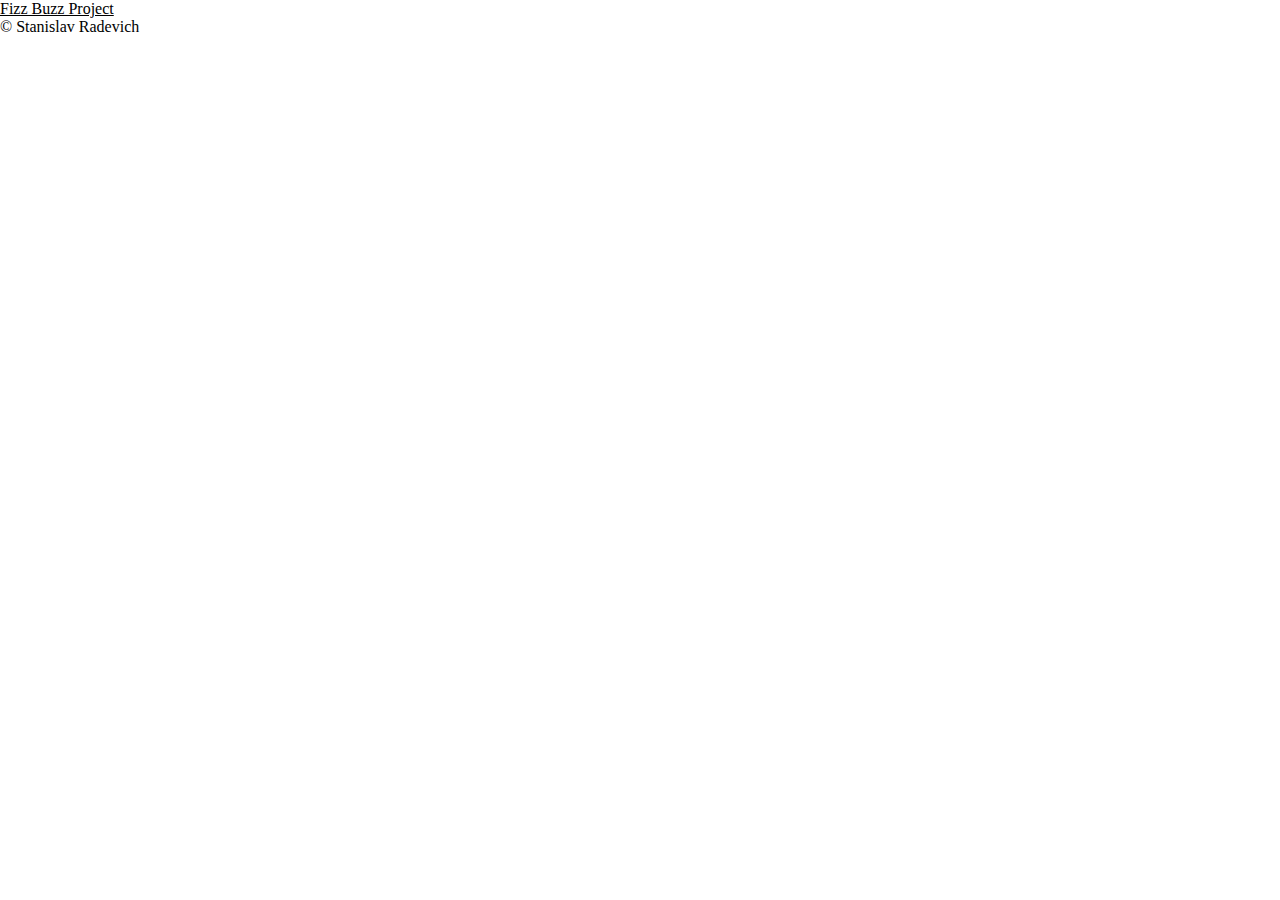
<file: index.html>
<!DOCTYPE html>
<html lang="en">
  <head>
    <meta charset="UTF-8" />
    <meta http-equiv="X-UA-Compatible" content="IE=edge" />
    <meta name="viewport" content="width=device-width, initial-scale=1.0" />
    <title>Stanislav Radevich Portfolio</title>
    <link rel="stylesheet" href="./styles/main.css" />
  </head>
  <body>
    <ul>
      <li>
        <a href="./pages/fizzbuzz.html">Fizz Buzz Project</a>
      </li>
    </ul>
    <p>&copy; Stanislav Radevich</p>
  </body>
</html>
</file>
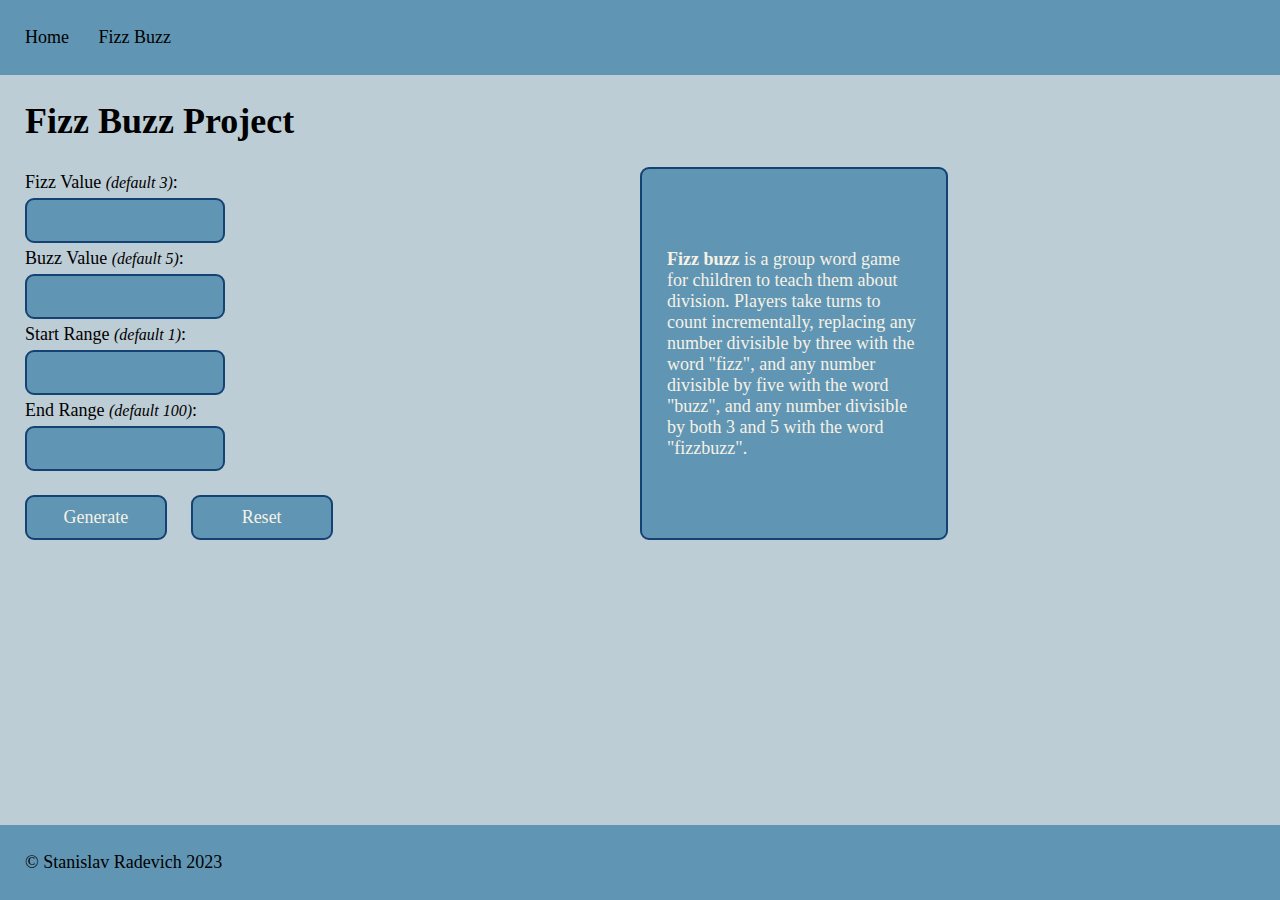
<file: pages/fizzbuzz.html>
<!DOCTYPE html>
<html lang="en">
  <head>
    <meta charset="UTF-8" />
    <meta http-equiv="X-UA-Compatible" content="IE=edge" />
    <meta name="viewport" content="width=device-width, initial-scale=1.0" />
    <title>Fizz Buzz</title>
    <link rel="stylesheet" href="../styles/fizzbuzz.css" />
    <script src="../js/fizzbuzz.js" defer></script>
  </head>
  <body>
    <!-- NAVIGATION -->
    <nav>
      <ul>
        <li><a href="../index.html">Home</a></li>
        <li><a href="">Fizz Buzz</a></li>
      </ul>
    </nav>
    <!-- PROJECT TITLE -->
    <header>
      <div class="title">
        <h1>Fizz Buzz Project</h1>
      </div>
    </header>
    <!-- MAIN CONTENT -->
    <main>
      <!-- PART WITH INPUTS AND TEXT -->
      <div class="input-container">
        <div class="form">
          <!-- INPUTS -->
          <div class="inputs">
            <div class="field">
              <p class="input-text">Fizz Value <em>(default 3)</em>:</p>
              <input type="number" class="input" id="fizz-value" />
            </div>
            <div class="field">
              <p class="input-text">Buzz Value <em>(default 5)</em>:</p>
              <input type="number" class="input" id="buzz-value" />
            </div>
            <div class="field">
              <p class="input-text">Start Range <em>(default 1)</em>:</p>
              <input type="number" class="input" id="start-range" />
            </div>
            <div class="field">
              <p class="input-text">End Range <em>(default 100)</em>:</p>
              <input type="number" class="input" id="end-range" />
            </div>
          </div>
          <!-- BUTTONS -->
          <div class="btns">
            <button class="btn generate-btn">Generate</button>
            <button class="btn reset-btn">Reset</button>
          </div>
        </div>
        <!-- TEXT DESCRIPTION -->
        <div class="text">
          <p>
            <strong>Fizz buzz</strong> is a group word game for children to
            teach them about division. Players take turns to count
            incrementally, replacing any number divisible by three with the word
            "fizz", and any number divisible by five with the word "buzz", and
            any number divisible by both 3 and 5 with the word "fizzbuzz".
          </p>
        </div>
      </div>
      <!-- OUTPUT CONTAINER -->
      <div class="output-container"></div>
    </main>
    <footer>
      <p>&copy; Stanislav Radevich 2023</p>
    </footer>
  </body>
</html>
</file>
<file: styles/main.css>
@import url("https://fonts.googleapis.com/css2?family=Poppins:wght@100;200;300;400;500;600;700;800;900&family=Ubuntu+Mono:wght@400;700&display=swap");

:root {
  --text-color: black;
}

* {
  box-sizing: border-box;
  margin: 0;
  padding: 0;
}

a,
a:hover,
a:active,
a:visited {
  text-decoration: none;
  color: var(--text-color);
}

a:hover {
  text-decoration: underline;
}

ul {
  list-style-type: none;
}

li {
  display: inline;
  margin-right: 25px;
}
</file>
<file: styles/fizzbuzz.css>
@import "./main.css";

:root {
  --text-color: #000;
  --input-text-color: #f7f1e5;
  --fizz-text-color: #ffea20;
  --buzz-text-color: #2c3639;
  --fizzbuzz-text-color: #570530;
  --main-background-color: #bdcdd6;
  --background-color: #6096b4;
  --border-color: #144272;
  --error-border-color: #df2e38;
}

body {
  font-family: "Ubuntu Mono";
  font-size: 18px;
  color: var(--text-color);
  background-color: var(--main-background-color);
}

nav {
  display: flex;
  align-items: center;
  position: fixed;
  left: 0;
  top: 0;
  width: 100%;
  height: 75px;
  background-color: var(--background-color);
  padding: 0px 25px;
}

header {
  margin-top: 100px;
  padding: 0px 25px;
}

main {
  margin: 25px auto;
  padding: 0px 25px;
  display: flex;
  flex-direction: column;
  gap: 1.5rem;
}

.input-container {
  display: flex;
}

.form {
  display: flex;
  flex-direction: column;
  width: 25%;
  gap: 1.5rem;
}

.input {
  font-family: inherit;
  font-size: inherit;
  border: 2px solid var(--border-color);
  border-radius: 0.5em;
  padding: 10px;
  width: 200px;
  background-color: var(--background-color);
  color: var(--input-text-color);
}

.input-error {
  border: 2px solid var(--error-border-color);
}

.input-text {
  margin: 5px 0px;
}

em {
  font-size: 16px;
}

.text {
  display: flex;
  justify-content: center;
  align-items: center;
  border: 2px solid var(--border-color);
  border-radius: 0.5em;
  padding: 0px 25px;
  width: 25%;
  margin: 0 25%;
  background-color: var(--background-color);
  color: var(--input-text-color);
}

.btns {
  display: flex;
  gap: 1.5rem;
}

button {
  font-family: inherit;
  font-size: inherit;
  width: 200px;
  padding: 10px;
  border: 2px solid var(--border-color);
  border-radius: 0.5em;
  background-color: var(--background-color);
  color: var(--input-text-color);
  cursor: pointer;
}

.output-container {
  display: flex;
  flex-wrap: wrap;
  gap: 1.5rem;
  margin-bottom: 100px;
}

.element {
  display: flex;
  justify-content: center;
  align-items: center;
  border: 2px solid var(--border-color);
  border-radius: 0.5em;
  background-color: var(--background-color);
  color: var(--input-text-color);
  font-weight: bold;
  width: 50px;
  height: 50px;
}

.fizz {
  width: 100px;
  color: var(--fizz-text-color);
}

.buzz {
  width: 100px;
  color: var(--buzz-text-color);
}

.fizzbuzz {
  width: 150px;
  color: var(--fizzbuzz-text-color);
}

footer {
  display: flex;
  align-items: center;
  position: fixed;
  left: 0;
  bottom: 0;
  width: 100%;
  height: 75px;
  background-color: var(--background-color);
  padding: 0px 25px;
}
</file>
